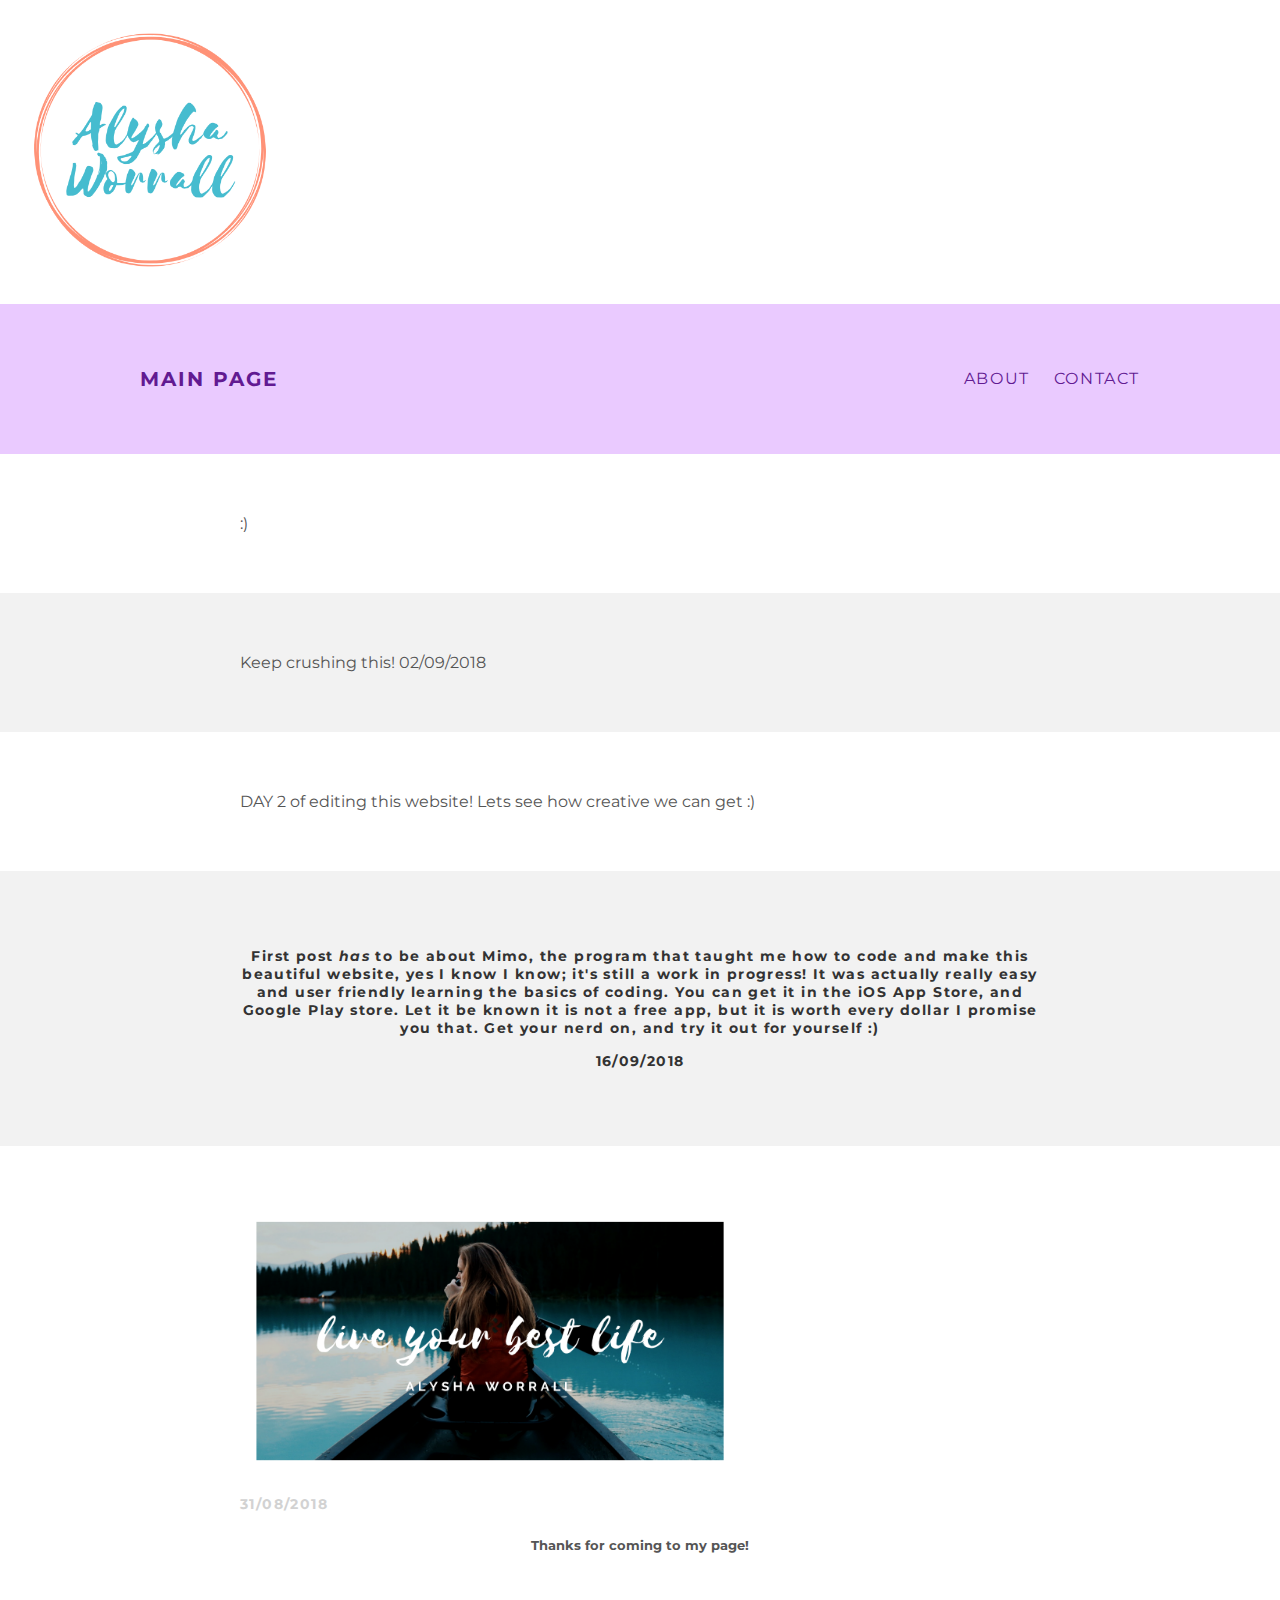
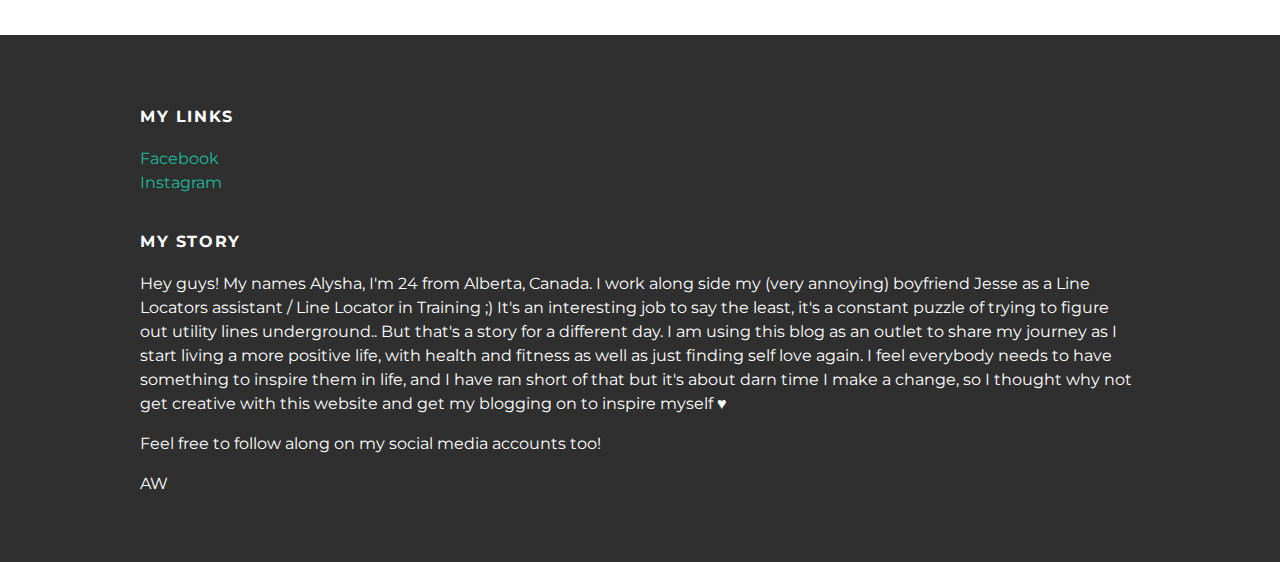
<file: index.html>
<!DOCTYPE html>
<html>
<head>
  <img src="AlyshaWorrall.png"width="300"height="300">
  <title>My Blog</title>
  <link rel="stylesheet"
  type="text/css" href="styles.css">
</head>
<body>
  <div id="header">
  <div class="container">
    <a id="header-title"
     href="index.html">Main Page</a>
    <ul id="header-nav"
      <li><a href="about.html">About</a></li>
      <li><a href="mailto:alysha_worrall@hotmail.com">Contact</a></li>
    </ul>
  </div>
</div>
  <div id="content">
    <div class="post-container">
      <div class="post">
      :) </div>
    </div>
    <div class="post-container">
      <div class="post"> Keep crushing this! 02/09/2018 </div>
    </div>
    <div class="post-container">
      <div class="post"> DAY 2 of editing this website!
        Lets see how creative we can get :) </div>
      </div>
      <div class="post-container">
        <div class="post"> 
          <p style="color:red;font-family:century;">
            <h1 style="text-align:center;font-size: 14px;font-color: #D2D2D2;letter-spacing: 0.1em;">
                   First post <em>has</em> to be about Mimo, the program that taught me how to code and make this beautiful website, 
              yes I know I know; it's still a work in progress! It was actually really easy and user friendly learning 
              the basics of coding. You can get it in the iOS App Store, and Google Play store. Let it be known it is 
              not a free app, but it is worth every dollar I promise you that. 
              Get your nerd on, and try it out for yourself :)
              
          <p>16/09/2018</p>
          </h1>
        </div>
      </div>
    </div>
  <div class="container">
<div class="post">
  <div class="post-author">
  </div>
  <img src="picture.png"width="500"height="270"position="center">
  <p class="post-date">31/08/2018</p>
    <div class="post-content">
      <p><h5 style=text-align:center;>Thanks for coming to my page!</p></h5>
    </div>
</div>
  </div>
</div>
  <div id="footer">
  <div class="container">
    <div class="column">
      <h4>My Links</h4>
      <p>
        <a href="https://facebook.com/alysha.worrall">Facebook</a>
          <br>
          <a href="https://instagram.com/alyworrall">Instagram</a>
        </p>
    </div>
    <div class="column">
      <h4>My Story</h4>
      <p>Hey guys! My names Alysha, I'm 24 from Alberta, Canada. I work along side my (very annoying) boyfriend Jesse as a
        Line Locators assistant / Line Locator in Training ;) It's an interesting job to say the least, it's a constant puzzle of trying to
        figure out utility lines underground.. But that's a story for a different day.
        I am using this blog as an outlet to share my journey as I start living a more positive life, with health and fitness as well 
        as just finding self love again. I feel everybody needs to have something to inspire them in life, and I have ran short of that but it's
        about darn time I make a change, so I thought why not get creative with this website and get my blogging on to inspire myself ♥
    </p>
      <p> Feel free to follow along on my social media accounts too!</p>
      <p>AW</p>
    </div>
  </div>
</div>
</body>
</html>
</file>
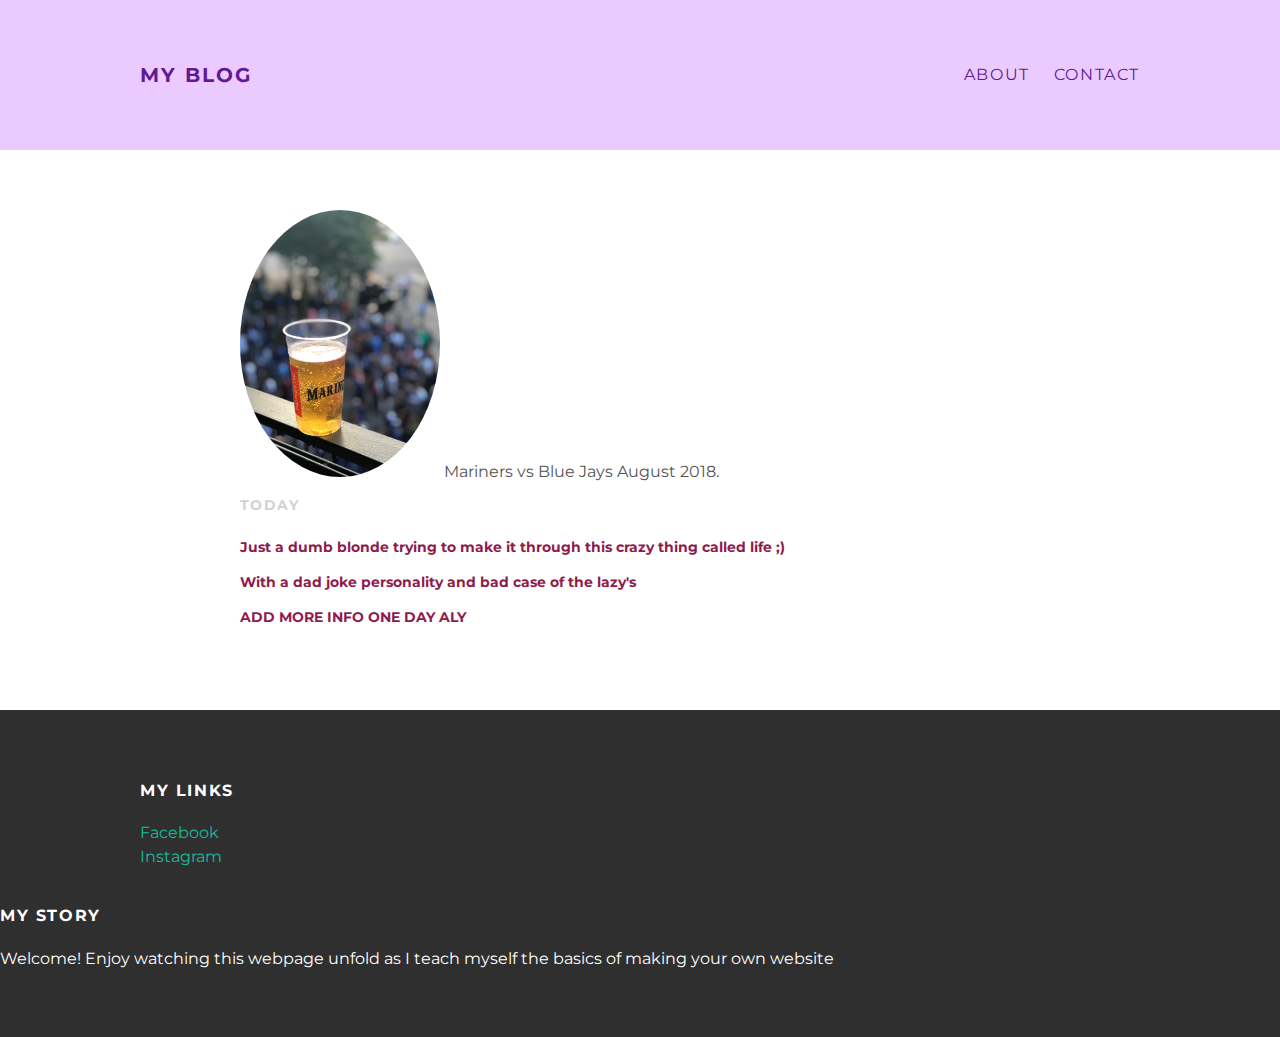
<file: about.html>
<!DOCTYPE html>
<html>
<head>
  <title>My Blog</title>
  <link rel="stylesheet"
  type="text/css" href="styles.css">
</head>
<body>
  <div id="header">
  <div class="container">
    <a id="header-title"
    href="index.html">My Blog</a>
    <ul id="header-nav">
      <li><a href="about.html">About</a></li>
      <li><a href="mailto:alysha_worrall@hotmail.com">Contact</a></li>
    </ul>
  </div>
</div>
  <div id="content">
  <div class="container">
<div class="about">
  <div class="about-author">
    <img src="IMG_E0759.jpg"width="200">

    <span>Mariners vs Blue Jays August 2018.</span>
  </div>
  <p class="post-date">Today</p>
  <h1 class="about-title"About Me</h1>
    <div class="about-content">
      <p>Just a dumb blonde trying to make it through this crazy thing called life ;)</p>
      <p>With a dad joke personality and bad case of the lazy's</p>
      <p> ADD MORE INFO ONE DAY ALY </p>
    </div>
</div>
  </div>
</div>
  <div id="footer">
  <div class="container">
    <div class="column">
      <h4>My Links</h4>
      <p>
        <a href="https://facebook.com/alysha.worrall">Facebook</a>
          <br>
          <a href="https://instagram.com/alyworrall">Instagram</a>
        </p>
    </div>
  </div>
    <div class="column">
      <h4>My Story</h4>
      <p>Welcome! Enjoy watching this webpage unfold as I teach myself the basics of making your own website</p>
    </div>
</body>
</html>
</file>
<file: styles.css>
@import url(http://fonts.googleapis.com/css?family=Montserrat:400,700);
body {
  color: #555;
  margin: 0;

  font-family: 'Montserrat', verdana;
}
#header {
  background-color: #EACAFF;
  height: 150px;
  line-height: 150px;
}
#header a {
  color: #621A92;
  text-decoration: none;
  text-transform: uppercase;
  letter-spacing: 0.1em;
}
#header a:hover {
  color: #B026BC;
}
#header-title {
  display: block;
  float: left;
  font-size: 20px;
  font-weight: bold;
}
#header-nav {
  display: block;
  float: right;
  margin-top: 0;
}
#header-nav li {
  display: inline;
  padding-left: 20px;
}
.container {
  max-width: 1000px;
  margin: 0 auto;
}
#footer {
  background-color: #2f2f2f;
  padding: 50px 0;
}
.column {
  min-width: 300px;
  display: inline-block;
  vertical-align: top;
}
#footer h4 {
  color: white;
  text-transform: uppercase;
  letter-spacing: 0.1em;
}
#footer p {
  color: white;
}
a {
color: #1abc9c;
text-decoration: none;
}
a:hover {
  color: #F6A623;
}
.post {
  max-width: 800px;
  margin: 0 auto;
  padding: 60px 0;
}
.post-author img {
  width: 250px;
  height: 250px;
  vertical-align: middle;
}
.post-author span {
  margin-left: 16px;
}
.post-date {
  color: #D2D2D2;

  font-size: 14px;
  font-weight: bold;
  text-transform: uppercase;
  letter-spacing: 0.1em;
}
h1, h2, h3, h4 {
  color: #333;
}
p {
  line-height: 1.5;
}
.post, .about {
  max-width: 800px;
  margin: 0 auto;
  padding: 60px 0;
}
.post-author img,
.about-author img {
  border-radius: 50%;
}
.post-container:nth-child(even) {
  background-color: #f2f2f2;
}
.about-content {
  font-size: 14px;
  color: #8F1B4C
}
.index-author img {
  position: center;
}
</file>
